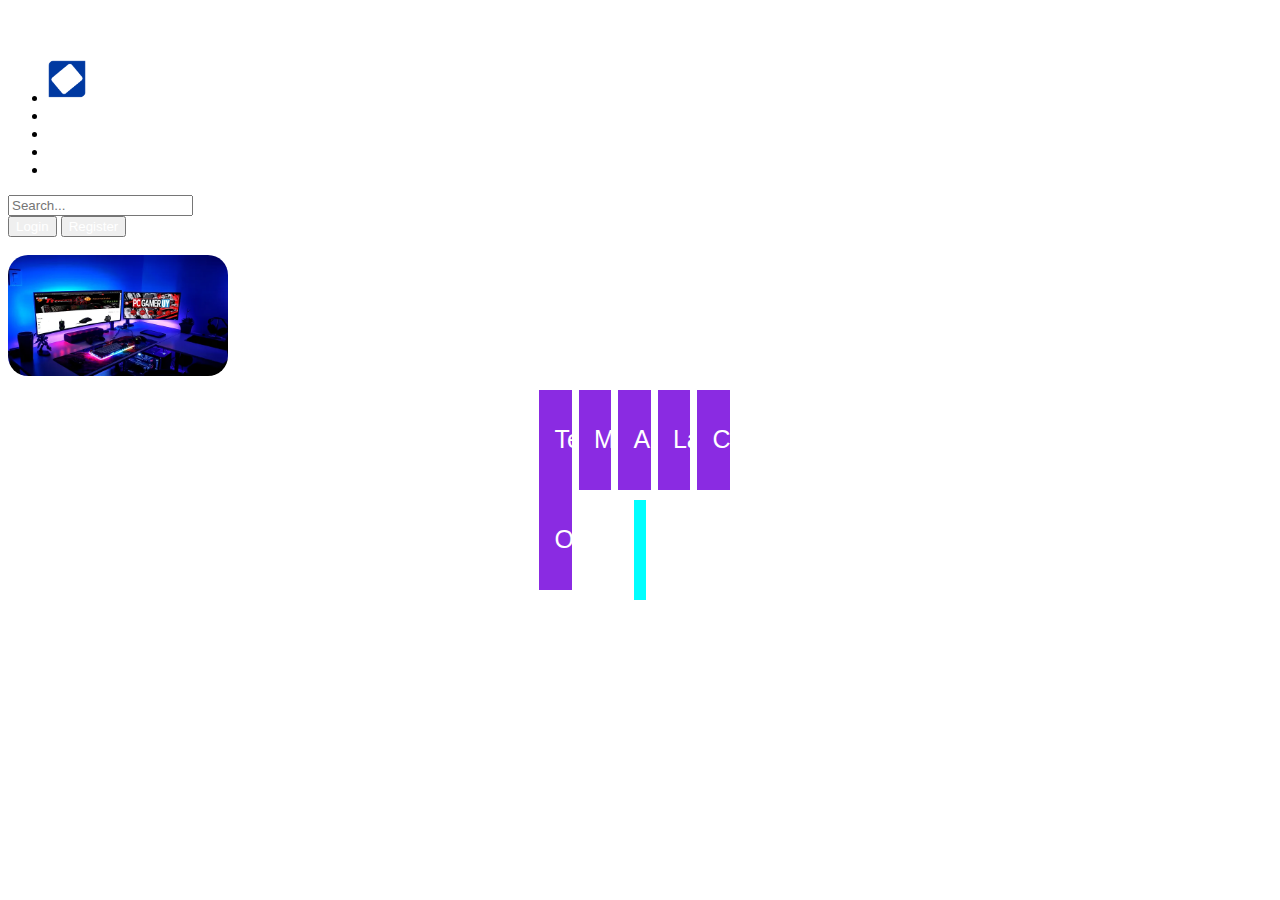
<file: index.html>
<!doctype html>
<html lang="en">
  <head>
    <meta charset="utf-8">
    <meta name="viewport" content="width=device-width, initial-scale=1">
    <title>Bootstrap demo</title>
    <link href="https://cdn.jsdelivr.net/npm/bootstrap@5.2.3/dist/css/bootstrap.min.css" rel="stylesheet" integrity="sha384-rbsA2VBKQhggwzxH7pPCaAqO46MgnOM80zW1RWuH61DGLwZJEdK2Kadq2F9CUG65" crossorigin="anonymous">
    <link rel="stylesheet" href="estiloIndex.css">
  </head>
  <body>

            <!-- Una mini barra de navegacion para poder moverse entre las secciones que hay  -->

            <header class="p-3 text-bg-dark">
              <div class="container">
                <div class="d-flex flex-wrap align-items-center justify-content-center justify-content-lg-start">
                  <a href="/" class="d-flex align-items-center mb-2 mb-lg-0 text-white text-decoration-none">
                    <svg class="bi me-2" width="40" height="32" role="img" aria-label="Bootstrap"><use xlink:href="#bootstrap"/></svg>
                  </a>
          
                  <ul class="nav col-12 col-lg-auto me-lg-auto mb-2 justify-content-center mb-md-0">
                    <li><a href="index.html">
                      <img src="img/logo-white-blue.png" alt="Logotipo">
                    </a></li>
                    <li><a href="#" class="nav-link px-5 text-white">Agregar</a></li>
                    <li><a href="#" class="nav-link px-5 text-white">Modificar</a></li>
                    <li><a href="#" class="nav-link px-5 text-white">Eliminar</a></li>
                    <li><a href="#" class="nav-link px-5 text-white">Productos</a></li>
                  </ul>
          
                  <form class="col-12 col-lg-auto mb-3 mb-lg-0 me-lg-3" role="search">
                    <input type="search" class="form-control form-control-dark text-bg-dark" placeholder="Search..." aria-label="Search">
                  </form>
          
                  <div class="text-end">
                    <button type="button" class="btn btn-danger me-2"><a href="login.html">Login</a></button>
                    <button type="button" class="btn btn-warning"><a href="register.html">Register</a></button>
                  </div>
                </div>
              </div>
            </header>
            <div class="container">
              <br>
              <div class="carta">
                <img class="card-img-top" src="img/pc-gamer.webp" alt="Title">
              </div>

              <div class="products">
                <div class="list-products">
                  <div class="productos">
                    <button class="boton-product"><a href="section-teclados.html">Teclados</a></button>
                  </div>
                  <div class="productos">
                    <button class="boton-product"><a href="section-mouses.html">Mouses</a></button>
                  </div>
                  <div class="productos">
                    <button class="boton-product"><a href="section-audifonos.html">Audifonos</a></button>
                  </div>
                  <div class="productos">
                    <button class="boton-product"><a href="section-laptops.html">Laptops</a></button>
                  </div>
                  <div class="productos">
                    <button class="boton-product"><a href="section-computadoras.html">Computadoras</a></button>
                  </div>
                  <div class="productos">
                    <button class="boton-product"><a href="section-otros.html">Otros</a></button>
                  </div>
                </div>
              </div>

              <div class="ofertas">
                <div class="lista-ofertas">
                  <button class="boton-ofertas"><a href="section-ofertas"></a></button>
                </div>
              </div>



            </div>


            
        <!-- <div class="container">
          <select class="form-select" aria-label="Default select example">
            <option selected>Selecciona la categoria del producto</option>
            <option value="1">Teclados</option>
            <option value="2">Mouses</option>
            <option value="3">Audifonos</option>
            <option value="4">Laptops</option>
            <option value="5">Computadoras</option>
            <option value="6">Accesorios</option>
            <option value="7">Otros</option>
          </select>
        </div> -->

    <script src="https://cdn.jsdelivr.net/npm/bootstrap@5.2.3/dist/js/bootstrap.bundle.min.js" integrity="sha384-kenU1KFdBIe4zVF0s0G1M5b4hcpxyD9F7jL+jjXkk+Q2h455rYXK/7HAuoJl+0I4" crossorigin="anonymous"></script>
    <script src="https://cdn.jsdelivr.net/npm/@popperjs/core@2.11.6/dist/umd/popper.min.js" integrity="sha384-oBqDVmMz9ATKxIep9tiCxS/Z9fNfEXiDAYTujMAeBAsjFuCZSmKbSSUnQlmh/jp3" crossorigin="anonymous"></script>
    <script src="https://cdn.jsdelivr.net/npm/bootstrap@5.2.3/dist/js/bootstrap.min.js" integrity="sha384-cuYeSxntonz0PPNlHhBs68uyIAVpIIOZZ5JqeqvYYIcEL727kskC66kF92t6Xl2V" crossorigin="anonymous"></script>
</body>
</html>
</file>
<file: estiloIndex.css>
button a {
    text-decoration: none;
}

a {
    color: white;
}

a:hover {
    color: white;
}

img {
    width: 220px;
}

.carta img {
    border-radius: 20px;
}

.products {
    margin-top: 10px;
    align-items: center;
    justify-items: center;
}

.products .list-products .boton-product {
    font-family: 'Franklin Gothic Medium', 'Arial Narrow', Arial, sans-serif;
    background-color: blueviolet;
    color: white;
    font-size: 25px;
    padding: 14px 15px;
    width: 16.12%;
    margin-right: 7.1px;
    height: 100px;
    border: none;
    float: left;
}

.products .list-products .boton-product:hover {
    background-color: rgb(103, 16, 156);
    transform: scaleY(1.1);
}

.ofertas {
    margin-top: 10px;
    align-items: center;
    justify-items: center;
}

.ofertas .lista-ofertas .boton-ofertas {
    background-color: aqua;
    /* background: url(); */
    width: 99.5%;
    height: 100px;
    border: none;
    margin-top: 10px;

}
</file>
